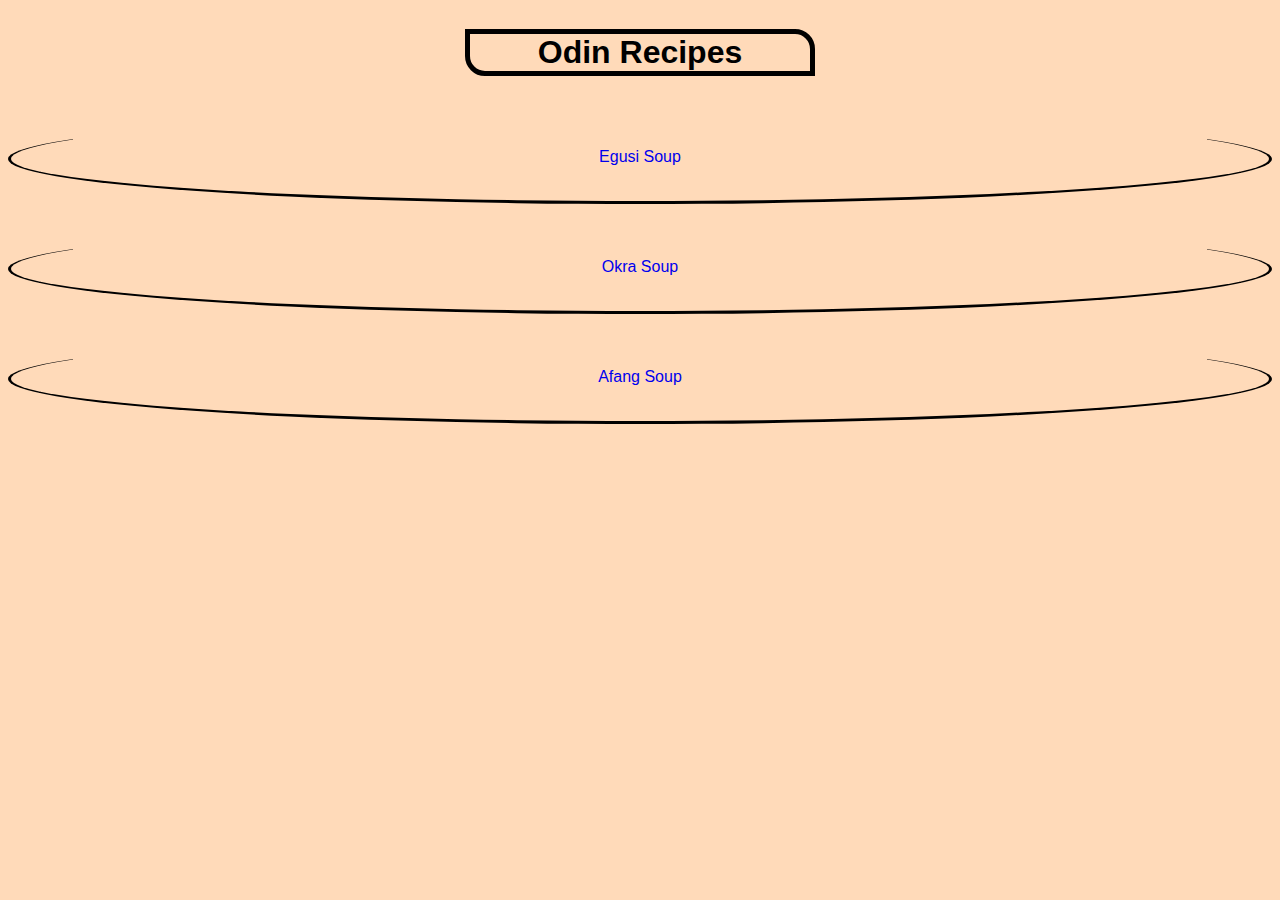
<file: index.html>
<!DOCTYPE html>
<html lang="en">
<head>
    <meta charset="UTF-8">
    <meta name="viewport" content="width=device-width, initial-scale=1.0">
    <title>Odin Recipes</title>
    <link rel="stylesheet" href="styles.css">
</head>
<body>
    <div class="indexDiv">
        <h1 id="indexH1">Odin Recipes</h1>
        <ul id="indexList">
            <li id="egusi"><a href="recipes/egusi.html">Egusi Soup</a></li>
            <li id="okra"><a href="recipes/okra.html">Okra Soup</a></li>
            <li id="afang"><a href="recipes/afang.html">Afang Soup</a></li>
        </ul>
    </div>
    
</body>
</html>
</file>
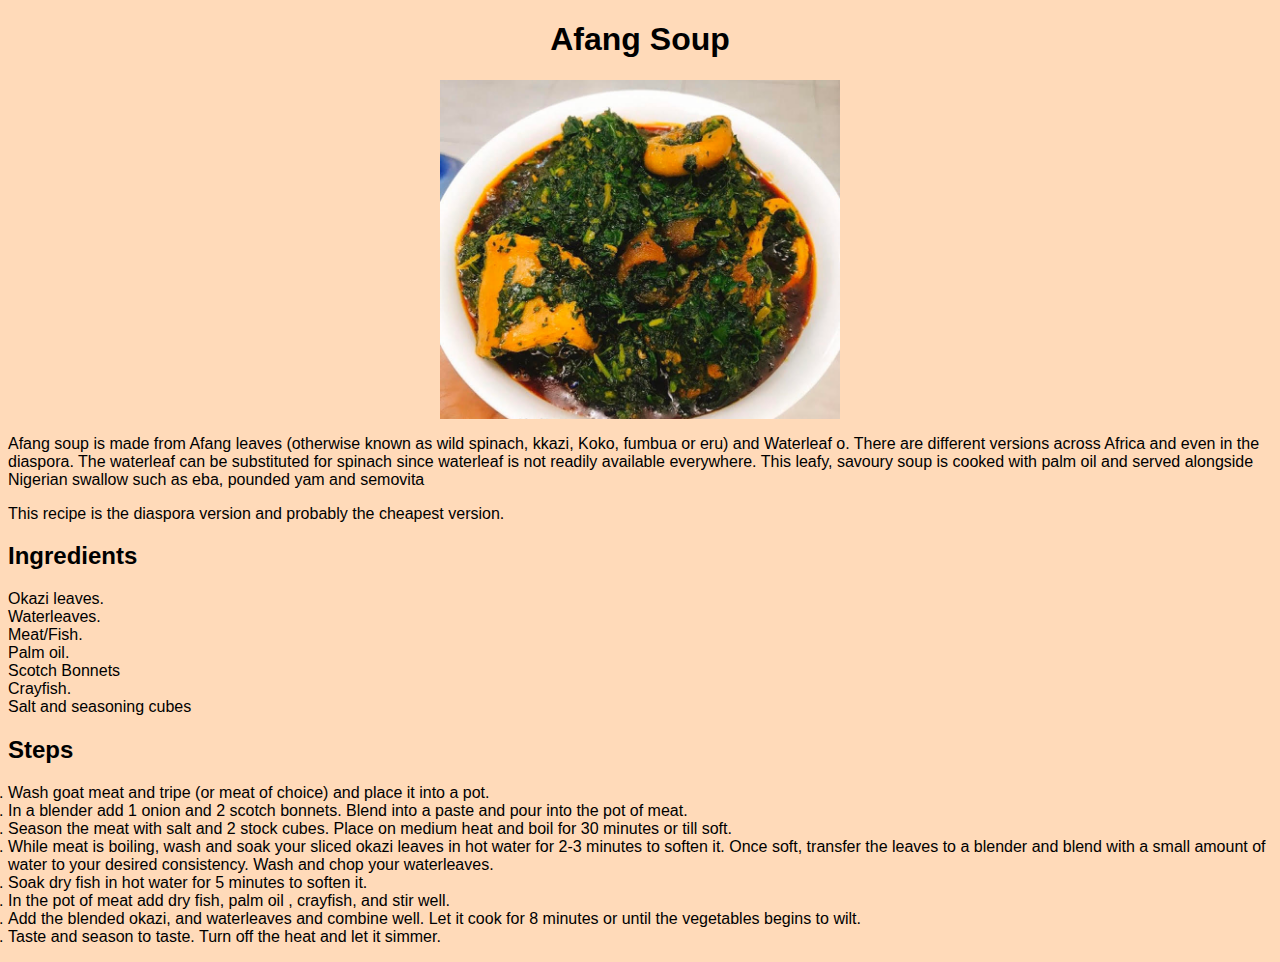
<file: recipes/afang.html>
<!DOCTYPE html>
<html lang="en">
<head>
    <meta charset="UTF-8">
    <meta name="viewport" content="width=device-width, initial-scale=1.0">
    <title>Afang Soup</title>
    <link rel="stylesheet" href="../styles.css">
</head>
<body>
    <h1>Afang Soup</h1>
    <div class="imgDiv">
        <img src="../images/Afang-soup 828x701.jpg" width="828px" height="701px" alt="Afang soup">
    </div>

    <p>Afang soup is made from Afang leaves (otherwise known as wild spinach, kkazi, Koko, fumbua or eru) and Waterleaf o. There are different versions across Africa and even in the diaspora. The waterleaf can be substituted for spinach since waterleaf is not readily available everywhere. This leafy, savoury soup is cooked with palm oil and served alongside Nigerian swallow such as eba, pounded yam and semovita</p>
    <p>This recipe is the diaspora version and probably the cheapest version.</p>

    <h2>Ingredients</h2>
    <ul>
        <li>Okazi leaves.</li>
        <li>Waterleaves.</li>
        <li>Meat/Fish.</li>
        <li>Palm oil.</li>
        <li>Scotch Bonnets</li>
        <li>Crayfish.</li>
        <li>Salt and seasoning cubes</li>
    </ul>

    <h2>Steps</h2>
    <ol>
        <li>Wash goat meat and tripe (or meat of choice) and place it into a pot.</li>
        <li>In a blender add 1 onion and 2 scotch bonnets. Blend into a paste and pour into the pot of meat.</li>
        <li>Season the meat with salt and 2 stock cubes. Place on medium heat and boil for 30 minutes or till soft.</li>
        <li>While meat is boiling, wash and soak your sliced okazi leaves in hot water for 2-3 minutes to soften it. Once soft, transfer the leaves to a blender and blend with a small amount of water to your desired consistency. Wash and chop your waterleaves.</li>
        <li>Soak dry fish in hot water for 5 minutes to soften it.</li>
        <li>In the pot of meat add dry fish, palm oil , crayfish, and stir well.</li>
        <li>Add the blended okazi, and waterleaves and combine well. Let it cook for 8 minutes or until the vegetables begins to wilt.</li>
        <li>Taste and season to taste. Turn off the heat and let it simmer.</li>
    </ol>
</body>
</html>
</file>
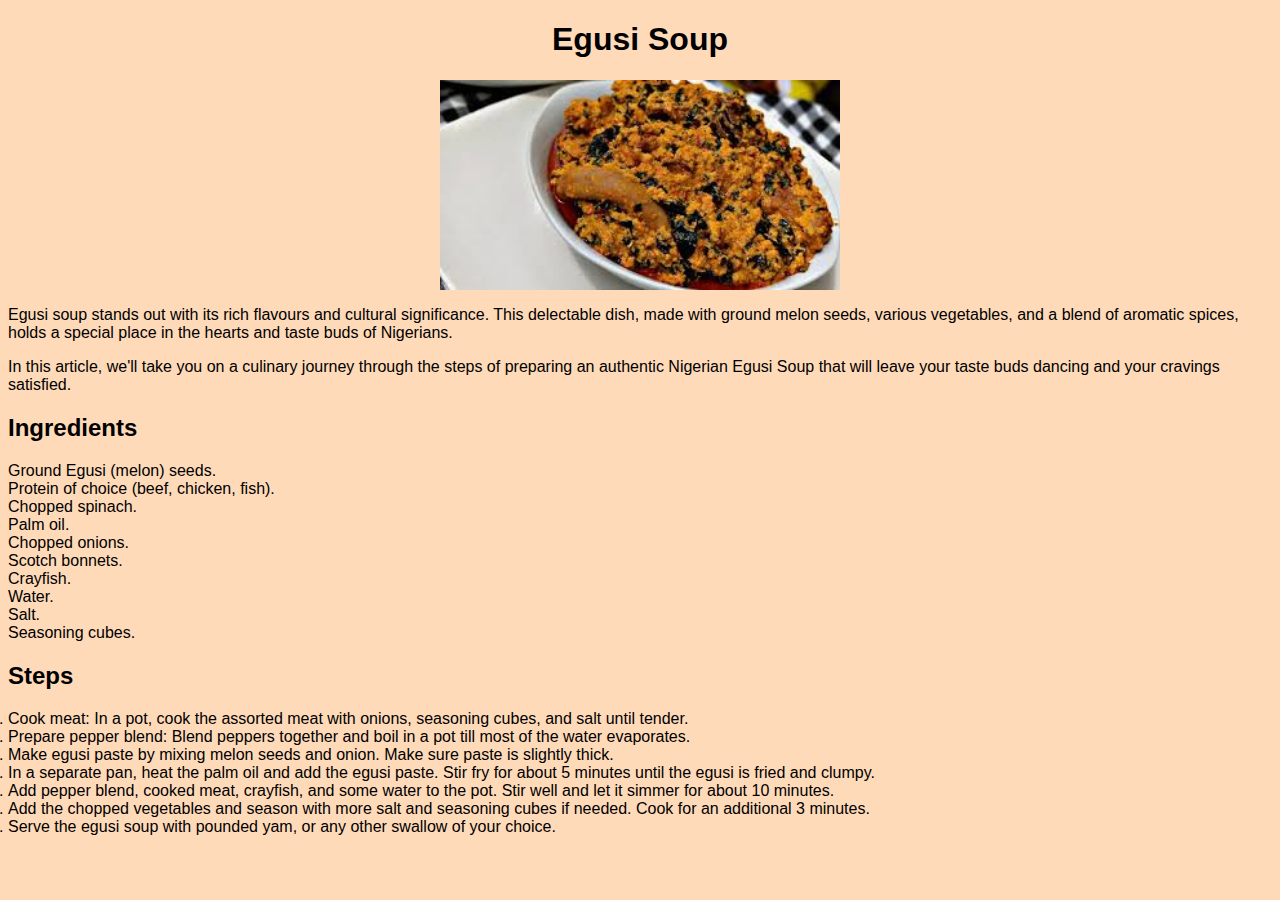
<file: recipes/egusi.html>
<!DOCTYPE html>
<html lang="en">
<head>
    <meta charset="UTF-8">
    <meta name="viewport" content="width=device-width, initial-scale=1.0">
    <title>Egusi Soup</title>
    <link rel="stylesheet" href="../styles.css">
</head>
<body>
    <h1>Egusi Soup</h1>
    <div class="imgDiv">
        <img src="../images/egusi 310x163.jpg" width="310px" height="163px" alt="Egusi soup">
    </div>

    <p>Egusi soup stands out with its rich flavours and cultural significance. This delectable dish, made with ground melon seeds, various vegetables, and a blend of aromatic spices, holds a special place in the hearts and taste buds of Nigerians.</p>
    <p>In this article, we'll take you on a culinary journey through the steps of preparing an authentic Nigerian Egusi Soup that will leave your taste buds dancing and your cravings satisfied.</p>

    <h2>Ingredients</h2>
    <ul>
        <li>Ground Egusi (melon) seeds.</li>
        <li>Protein of choice (beef, chicken, fish).</li>
        <li>Chopped spinach.</li>
        <li>Palm oil.</li>
        <li>Chopped onions.</li>
        <li>Scotch bonnets.</li>
        <li>Crayfish.</li> 
        <li>Water.</li>
        <li>Salt.</li>
        <li>Seasoning cubes.</li>
    </ul>

    <h2>Steps</h2>
    <ol>
        <li>
            Cook meat: In a pot, cook the assorted meat with onions, seasoning cubes, and salt until tender.
        </li>
        <li>
            Prepare pepper blend: Blend peppers together and boil in a pot till most of the water evaporates.
        </li>
        <li>
            Make egusi paste by mixing melon seeds and onion. Make sure paste is slightly thick.
        </li>
        <li>
            In a separate pan, heat the palm oil and add the egusi paste. Stir fry for about 5 minutes until the egusi is fried and clumpy.
        </li>
        <li>
            Add pepper blend, cooked meat, crayfish, and some water to the pot. Stir well and let it simmer for about 10 minutes.
        </li>
        <li>
            Add the chopped vegetables and season with more salt and seasoning cubes if needed. Cook for an additional 3 minutes.
        </li>
        <li>
            Serve the egusi soup with pounded yam, or any other swallow of your choice.
        </li>
    </ol>
</body>
</html>
</file>
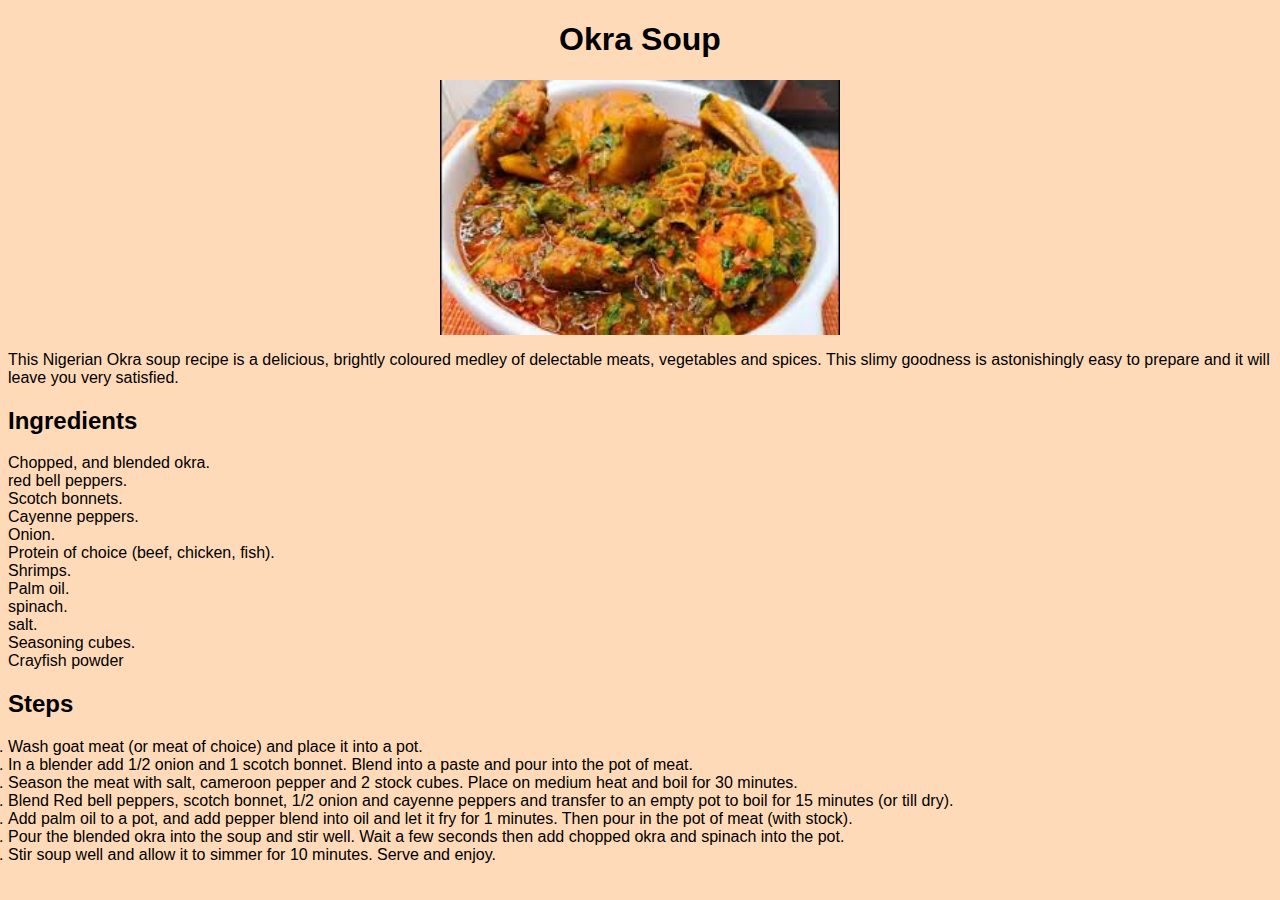
<file: recipes/okra.html>
<!DOCTYPE html>
<html lang="en">
<head>
    <meta charset="UTF-8">
    <meta name="viewport" content="width=device-width, initial-scale=1.0">
    <title>Okra Soup</title>
    <link rel="stylesheet" href="../styles.css">
</head>
<body>
    <h1>Okra Soup</h1>
    <div class="imgDiv">
        <img src="../images/okra_soup 281x179.jpg" width="281px" height="179px" alt="Okra soup">
    </div>

    <p>This Nigerian Okra soup recipe is a delicious, brightly coloured medley of delectable meats, vegetables and spices. This slimy goodness is astonishingly easy to prepare and it will leave you very satisfied.</p>

    <h2>Ingredients</h2>
    <ul>
        <li>Chopped, and blended okra.</li>
        <li>red bell peppers.</li>
        <li>Scotch bonnets.</li>
        <li>Cayenne peppers.</li>
        <li>Onion.</li>
        <li>Protein of choice (beef, chicken, fish).</li>
        <li>Shrimps.</li>
        <li>Palm oil.</li>
        <li>spinach.</li>
        <li>salt.</li>
        <li>Seasoning cubes.</li>
        <li>Crayfish powder</li>
    </ul>

    <h2>Steps</h2>
    <ol>
        <li>Wash goat meat (or meat of choice) and place it into a pot.</li>
        <li>In a blender add 1/2 onion and 1 scotch bonnet. Blend into a paste and pour into the pot of meat.</li>
        <li>Season the meat with salt, cameroon pepper and 2 stock cubes. Place on medium heat and boil for 30 minutes.</li>
        <li>Blend Red bell peppers, scotch bonnet, 1/2 onion and cayenne peppers and transfer to an empty pot to boil for 15 minutes (or till dry).</li>
        <li>Add palm oil to a pot, and add pepper blend into oil and let it fry for 1 minutes. Then pour in the pot of meat (with stock). </li>
        <li>Pour the blended okra into the soup and stir well. Wait a few seconds then add chopped okra and spinach into the pot.</li>
        <li>Stir soup well and allow it to simmer for 10 minutes. Serve and enjoy.</li>
    </ol>
    
</body>
</html>
</file>
<file: styles.css>
* {
    box-sizing: border-box;
    padding: 0;

}

body {
    background-color: peachpuff;
    font-family: 'Segoe UI', Tahoma, Geneva, Verdana, sans-serif;

}

.indexDiv {
    text-align: center;

}

#indexH1 {
    border: 2px solid black;
    border-width: 5px;
    border-bottom-left-radius: 20px;
    border-top-right-radius: 20px;
    justify-content: center;
    width: 350px;
    display: inline-flex;
}

#indexList {
    list-style-type: none;
}

#egusi, #okra, #afang {
    border-bottom: 1px solid;
    border-left: 1px solid;
    border-right: 1px solid;
    border-width: 3px;
    border-radius: 50%;
    margin-bottom: 20px;
    height: 10vh;
    align-items: center;
    display: flex;
    justify-content: center;
}


a {
    text-decoration: none;
}
a:hover {
    font-size: 1.1rem;
    color: black;
}

h1 {
    text-align: center;
    tra
}

img {
    width: 400px;
    height: auto;
}
.imgDiv {
    display: flex;
    justify-content: center;
}
</file>
